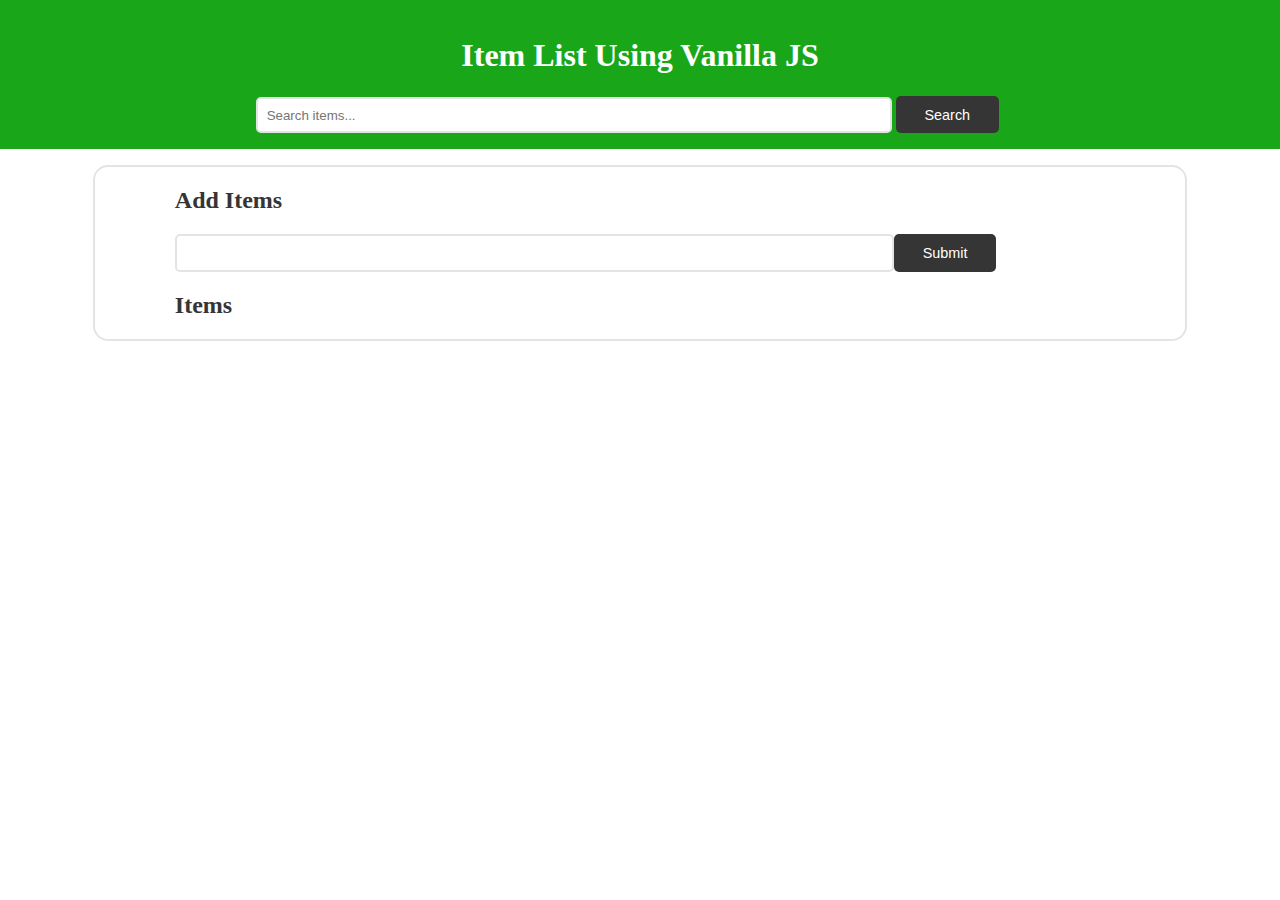
<file: index.html>
<!DOCTYPE html>
<html lang="en">
<head>
    <meta charset="UTF-8">
    <meta name="viewport" content="width=device-width, initial-scale=1.0">
    <meta http-equiv="X-UA-Compatible" content="ie=edge">
    <link rel="stylesheet" href="css/main.css">
    <title>Item List Using Vanilla JS</title>
</head>
<body>
    <div class="container">
        <h1 class="title" id="box-here">Item List Using Vanilla JS</h1>
        <div class="search-bar">
            <form id="filter">
                <input type="text" class="form-control" id="keyword" placeholder="Search items...">
                <input type="submit" class="btn" value="Search">
            </form>
        </div>
    </div>
    <div class="container">
        <div id="main" class="card">
        <h2 class="title">Add Items</h2>
        <form class="inline-form" id="addForm">
            <input type="text" class="form-control" id="item">
            <input type="submit" class="btn" value="Submit">
        </form>
        <h2 class="title">Items</h2>
        <ul id="items" class="list-group">
            <!-- <li class="list-group-item">Item 1 <button class="btn btn-red">X</button></li>
            <li class="list-group-item">Item 2 <button class="btn btn-red">X</button></li>
            <li class="list-group-item">Item 3 <button class="btn btn-red">X</button></li>
            <li class="list-group-item">Item 4 <button class="btn btn-red">X</button></li> -->
        </ul>
        </div>
    </div>
    <script src="js/script.js"></script>
</body>
</html>
</file>
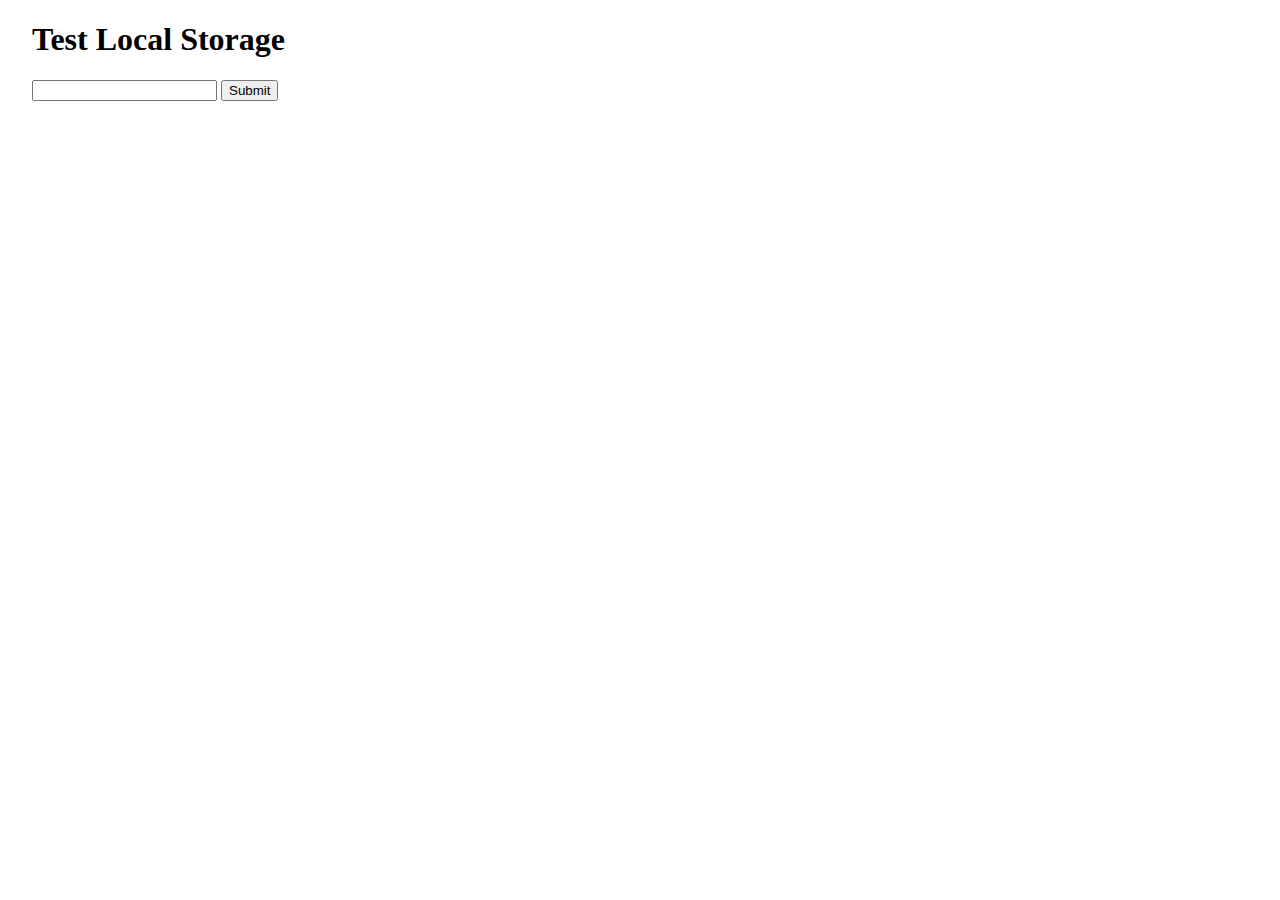
<file: localstoragetest/index.html>
<!DOCTYPE html>
<html lang="en">
<head>
    <meta charset="UTF-8">
    <meta name="viewport" content="width=device-width, initial-scale=1.0">
    <meta http-equiv="X-UA-Compatible" content="ie=edge">
    <link rel="stylesheet" href="style.css">
    <title>Document</title>
</head>
<body>
    <div id="wrapper" class="wrapper">
        <h1>Test Local Storage</h1>
        <form>
            <input type="text" id="item">
            <input type="submit" value="Submit" id="submit-btn">
        </form>
        <ul id="itemList" class="itemList">
            <!-- <li>Thing 1</li>
            <li>Thing 2</li>
            <li>Thing 3</li>
            <li>Thing 4</li> -->
        </ul>
    </div>
    <script src="script.js"></script>
</body>
</html>
</file>
<file: css/main.css>
body,
html {
  margin: 0;
  padding: 0;
  -webkit-box-sizing: border-box;
          box-sizing: border-box;
  color: #353535;
  font-family: 'Segoe UI';
  /* Tahoma, Geneva, Verdana, sans-serif; */
}

.container {
  padding: 1em 2em;
}

.container:nth-child(1) {
  background: #19a719;
}

.container h1 {
  text-align: center;
  color: white;
}

.container .search-bar {
  display: block;
  margin: 0 auto;
  width: 60vw;
}

.container .search-bar .form-control {
  padding: 0.65em;
  border-radius: 5px;
  border-style: solid;
  border-color: #e4e4e4;
  width: 80%;
  outline: none;
}

.container .search-bar .btn {
  background: #353535;
  outline: none;
  border: none;
  font-size: 0.9em;
  padding: 0.75em 2em;
  border-radius: 5px;
  color: white;
  cursor: pointer;
}

.container .search-bar .btn:hover {
  background-color: #474747;
}

.container .card {
  margin: 0 5%;
  padding: 0 5em;
  border: 2px solid #e4e4e4;
  border-radius: 15px;
}

.container .card .error-div {
  position: absolute;
  top: 80%;
  left: 40%;
  border-radius: 12px;
  border: 1.5px solid #ca0404;
  padding: 0.8em 1em;
  background: #ca0404;
  color: #fafafa;
  -webkit-animation: disappear 0.2s 0.5s forwards ease-in-out;
          animation: disappear 0.2s 0.5s forwards ease-in-out;
}

.container .card .inline-form {
  display: -webkit-box;
  display: -ms-flexbox;
  display: flex;
}

.container .card .form-control {
  padding: 0.65em;
  border-radius: 5px;
  border-style: solid;
  border-color: #e4e4e4;
  width: 75%;
  outline: none;
}

.container .card .btn {
  background: #353535;
  outline: none;
  border: none;
  font-size: 0.9em;
  padding: 0.75em 2em;
  border-radius: 5px;
  color: white;
  cursor: pointer;
}

.container .card .btn:hover {
  background-color: #474747;
}

.container .card h2:nth-child(2) {
  padding-left: 0.5em;
}

.container .card .list-group {
  padding: 0;
}

.container .card .list-group .list-group-item {
  border: 1.5px solid #e4e4e4;
  list-style-type: none;
  padding: 0.8em 1em;
  /* &:hover{
                    background: rgb(228, 228, 228);
                } */
}

.container .card .list-group .list-group-item .btn-red {
  float: right;
  padding: 0.2em 0.8em;
  background: #ca0404;
}

.container .card .list-group .error-div {
  position: absolute;
  top: 80%;
  left: 40%;
  border-radius: 12px;
  border: 1.5px solid #ca0404;
  padding: 0.8em 1em;
  background: #ca0404;
  color: #fafafa;
  -webkit-animation: disappear 0.2s 0.5s forwards ease-in-out;
          animation: disappear 0.2s 0.5s forwards ease-in-out;
}

@-webkit-keyframes disappear {
  from {
    opacity: 1;
  }
  to {
    opacity: 0;
  }
}

@keyframes disappear {
  from {
    opacity: 1;
  }
  to {
    opacity: 0;
  }
}
/*# sourceMappingURL=main.css.map */
</file>
<file: localstoragetest/style.css>
body, html {
  margin: 0;
  padding: 0;
  -webkit-box-sizing: border-box;
          box-sizing: border-box;
}

.wrapper {
  padding: 0 0 0 2em;
}

#deleteButton {
  background: #ad0808;
  color: white;
  font-weight: 900;
  padding: 0 1em;
  display: inline-block;
  cursor: pointer;
}

li {
  margin: 1em 0;
}
/*# sourceMappingURL=style.css.map */
</file>
